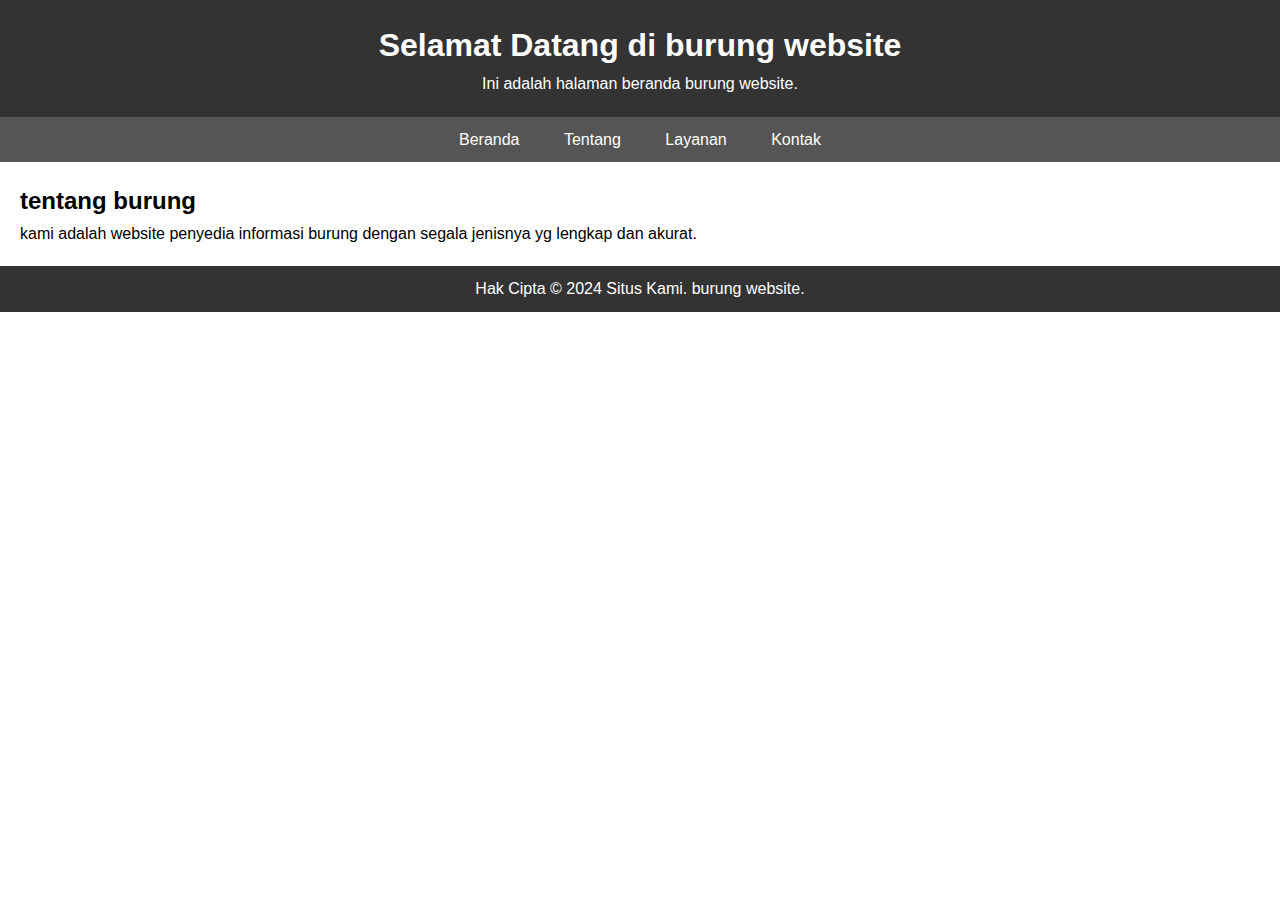
<file: index.html>
<!DOCTYPE html>
<html lang="en">
<head>
  <meta charset="UTF-8">
  <meta name="viewport" content="width=device-width, initial-scale=1.0">
  <title>Beranda</title>
  <link rel="stylesheet" href="style.css">
</head>
<body>

  <header>
    <h1>Selamat Datang di burung website</h1>
    <p>Ini adalah halaman beranda burung website.</p>
  </header>

  <nav>
    <ul>
      <li><a href="beranda.html">Beranda</a></li>
      <li><a href="tentang.html">Tentang</a></li>
      <li><a href="layanan.html">Layanan</a></li>
      <li><a href="#">Kontak</a></li>
    </ul>
  </nav>

  <section class="main-content">
    <h2>tentang burung</h2>
    <p>kami adalah website penyedia informasi burung dengan segala jenisnya yg lengkap dan akurat.</p>
  </section>

  <footer>
    <p>Hak Cipta &copy; 2024 Situs Kami. burung website.</p>
  </footer>

</body>
</html>
</file>
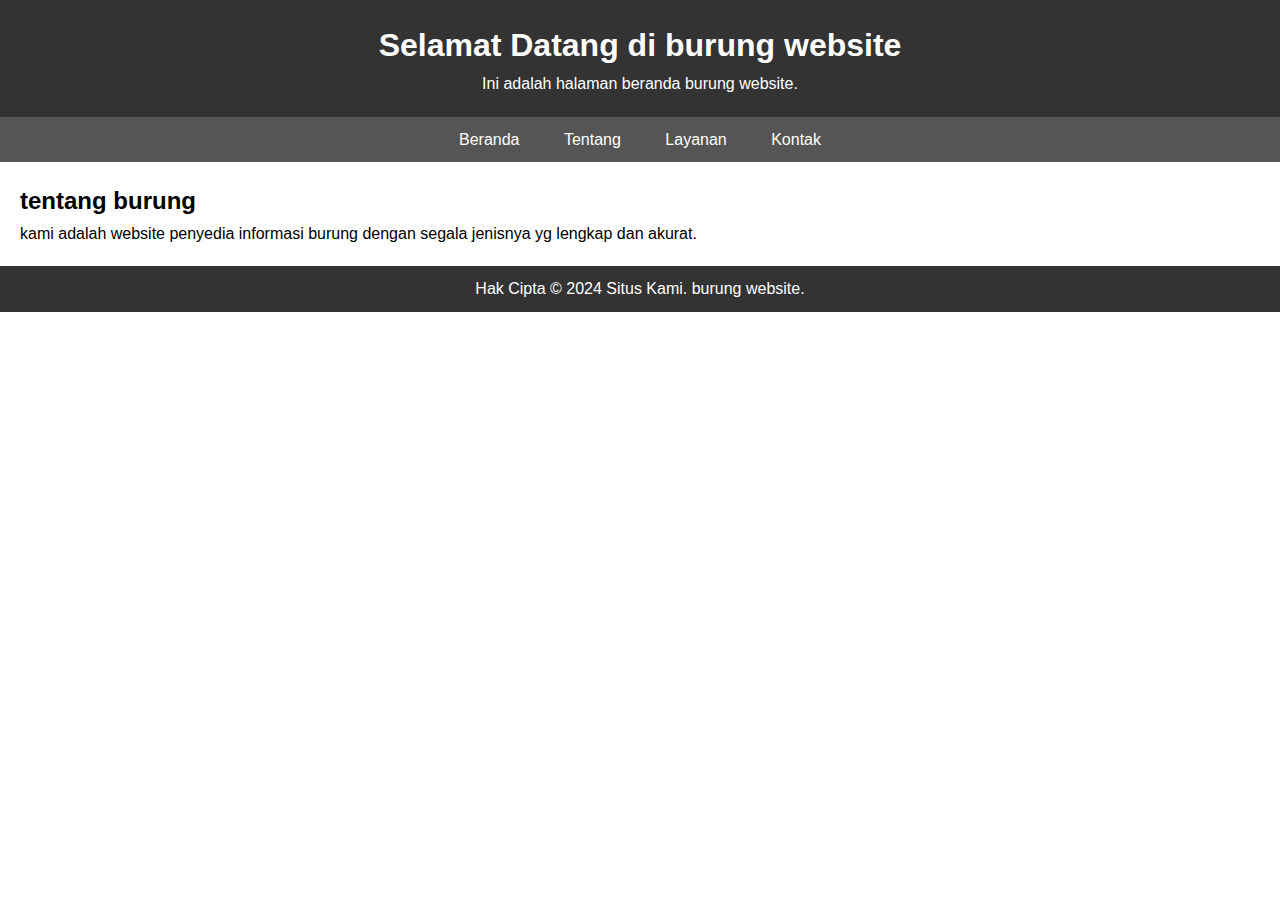
<file: beranda.html>
<!DOCTYPE html>
<html lang="en">
<head>
  <meta charset="UTF-8">
  <meta name="viewport" content="width=device-width, initial-scale=1.0">
  <title>Beranda</title>
  <link rel="stylesheet" href="beranda.css">
</head>
<body>

  <header>
    <h1>Selamat Datang di burung website</h1>
    <p>Ini adalah halaman beranda burung website.</p>
  </header>

  <nav>
    <ul>
      <li><a href="beranda.html">Beranda</a></li>
      <li><a href="tentang.html">Tentang</a></li>
      <li><a href="layanan.html">Layanan</a></li>
      <li><a href="#">Kontak</a></li>
    </ul>
  </nav>

  <section class="main-content">
    <h2>tentang burung</h2>
    <p>kami adalah website penyedia informasi burung dengan segala jenisnya yg lengkap dan akurat.</p>
  </section>

  <footer>
    <p>Hak Cipta &copy; 2024 Situs Kami. burung website.</p>
  </footer>

</body>
</html>
</file>
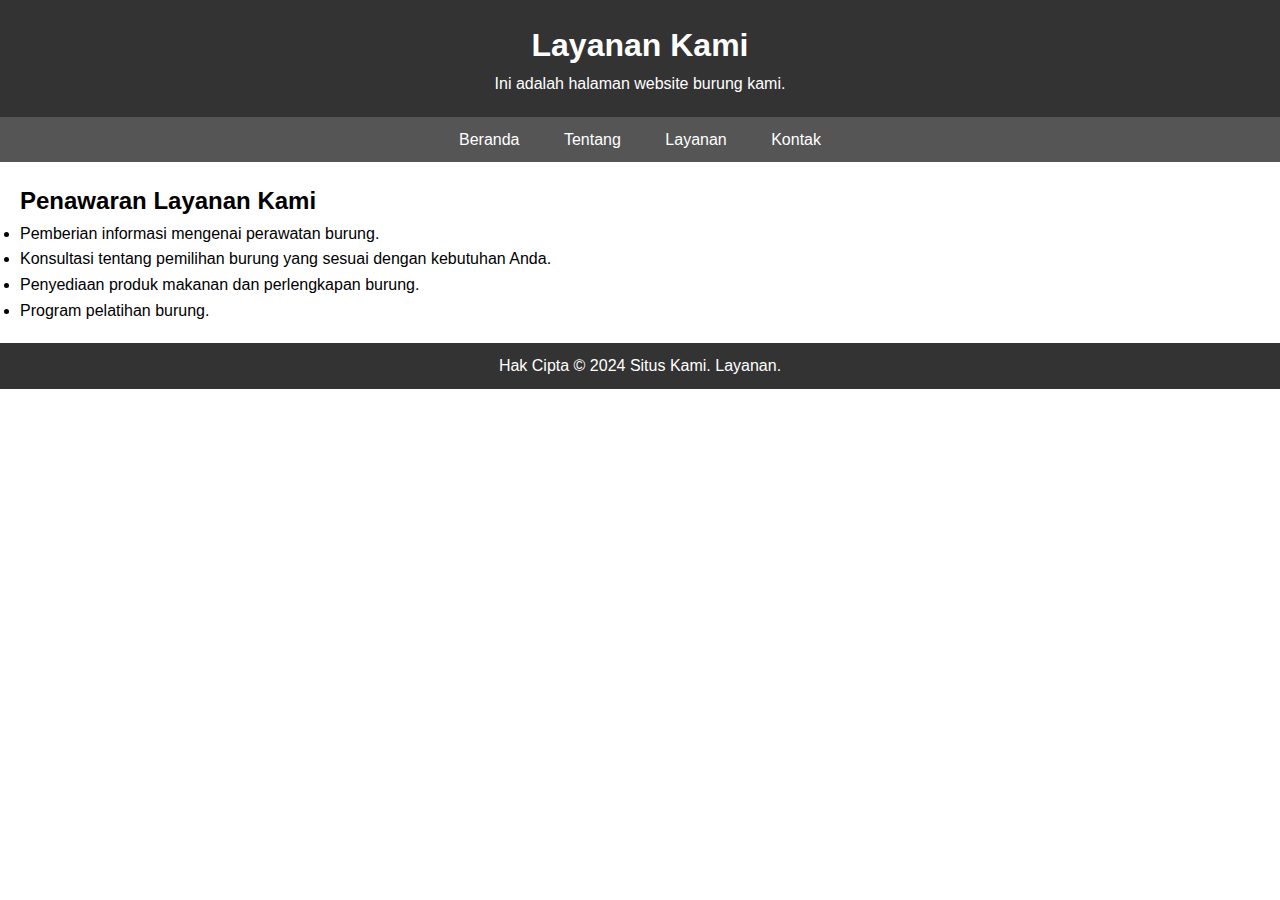
<file: layanan.html>
<!DOCTYPE html>
<html lang="en">
<head>
  <meta charset="UTF-8">
  <meta name="viewport" content="width=device-width, initial-scale=1.0">
  <title>Layanan</title>
  <link rel="stylesheet" href="layanan.css">
</head>
<body>

  <header>
    <h1>Layanan Kami</h1>
    <p>Ini adalah halaman website burung kami.</p>
  </header>

  <nav>
    <ul>
      <li><a href="beranda.html">Beranda</a></li>
      <li><a href="tentang.html">Tentang</a></li>
      <li><a href="layanan.html">Layanan</a></li>
      <li><a href="#">Kontak</a></li>
    </ul>
  </nav>

  <section class="main-content">
    <h2>Penawaran Layanan Kami</h2>
    <ul>
      <li>Pemberian informasi mengenai perawatan burung.</li>
      <li>Konsultasi tentang pemilihan burung yang sesuai dengan kebutuhan Anda.</li>
      <li>Penyediaan produk makanan dan perlengkapan burung.</li>
      <li>Program pelatihan burung.</li>
      <!-- Anda dapat menambahkan lebih banyak layanan di sini -->
    </ul>
  </section>

  <footer>
    <p>Hak Cipta &copy; 2024 Situs Kami. Layanan.</p>
  </footer>

</body>
</html>
</file>
<file: style.css>
/* Reset CSS */
body, h1, h2, p, ul, li {
    margin: 0;
    padding: 0;
  }
  
  /* Global styles */
  body {
    font-family: Arial, sans-serif;
    line-height: 1.6;
  }
  
  header {
    background-color: #333;
    color: #fff;
    text-align: center;
    padding: 20px 0;
  }
  
  nav {
    background-color: #555;
  }
  
  nav ul {
    list-style-type: none;
    margin: 0;
    padding: 0;
    text-align: center;
  }
  
  nav ul li {
    display: inline;
  }
  
  nav ul li a {
    display: inline-block;
    color: #fff;
    text-decoration: none;
    padding: 10px 20px;
  }
  
  nav ul li a:hover {
    background-color: #777;
  }
  
  .main-content {
    padding: 20px;
  }
  
  footer {
    background-color: #333;
    color: #fff;
    text-align: center;
    padding: 10px 0;
  }
</file>
<file: beranda.css>
/* Reset CSS */
body, h1, h2, p, ul, li {
    margin: 0;
    padding: 0;
  }
  
  /* Global styles */
  body {
    font-family: Arial, sans-serif;
    line-height: 1.6;
  }
  
  header {
    background-color: #333;
    color: #fff;
    text-align: center;
    padding: 20px 0;
  }
  
  nav {
    background-color: #555;
  }
  
  nav ul {
    list-style-type: none;
    margin: 0;
    padding: 0;
    text-align: center;
  }
  
  nav ul li {
    display: inline;
  }
  
  nav ul li a {
    display: inline-block;
    color: #fff;
    text-decoration: none;
    padding: 10px 20px;
  }
  
  nav ul li a:hover {
    background-color: #777;
  }
  
  .main-content {
    padding: 20px;
  }
  
  footer {
    background-color: #333;
    color: #fff;
    text-align: center;
    padding: 10px 0;
  }
</file>
<file: layanan.css>
/* Reset CSS */
body, h1, h2, p, ul, li {
    margin: 0;
    padding: 0;
  }
  
  /* Global styles */
  body {
    font-family: Arial, sans-serif;
    line-height: 1.6;
  }
  
  header {
    background-color: #333;
    color: #fff;
    text-align: center;
    padding: 20px 0;
  }
  
  nav {
    background-color: #555;
  }
  
  nav ul {
    list-style-type: none;
    margin: 0;
    padding: 0;
    text-align: center;
  }
  
  nav ul li {
    display: inline;
  }
  
  nav ul li a {
    display: inline-block;
    color: #fff;
    text-decoration: none;
    padding: 10px 20px;
  }
  
  nav ul li a:hover {
    background-color: #777;
  }
  
  .main-content {
    padding: 20px;
  }
  
  footer {
    background-color: #333;
    color: #fff;
    text-align: center;
    padding: 10px 0;
  }
</file>
